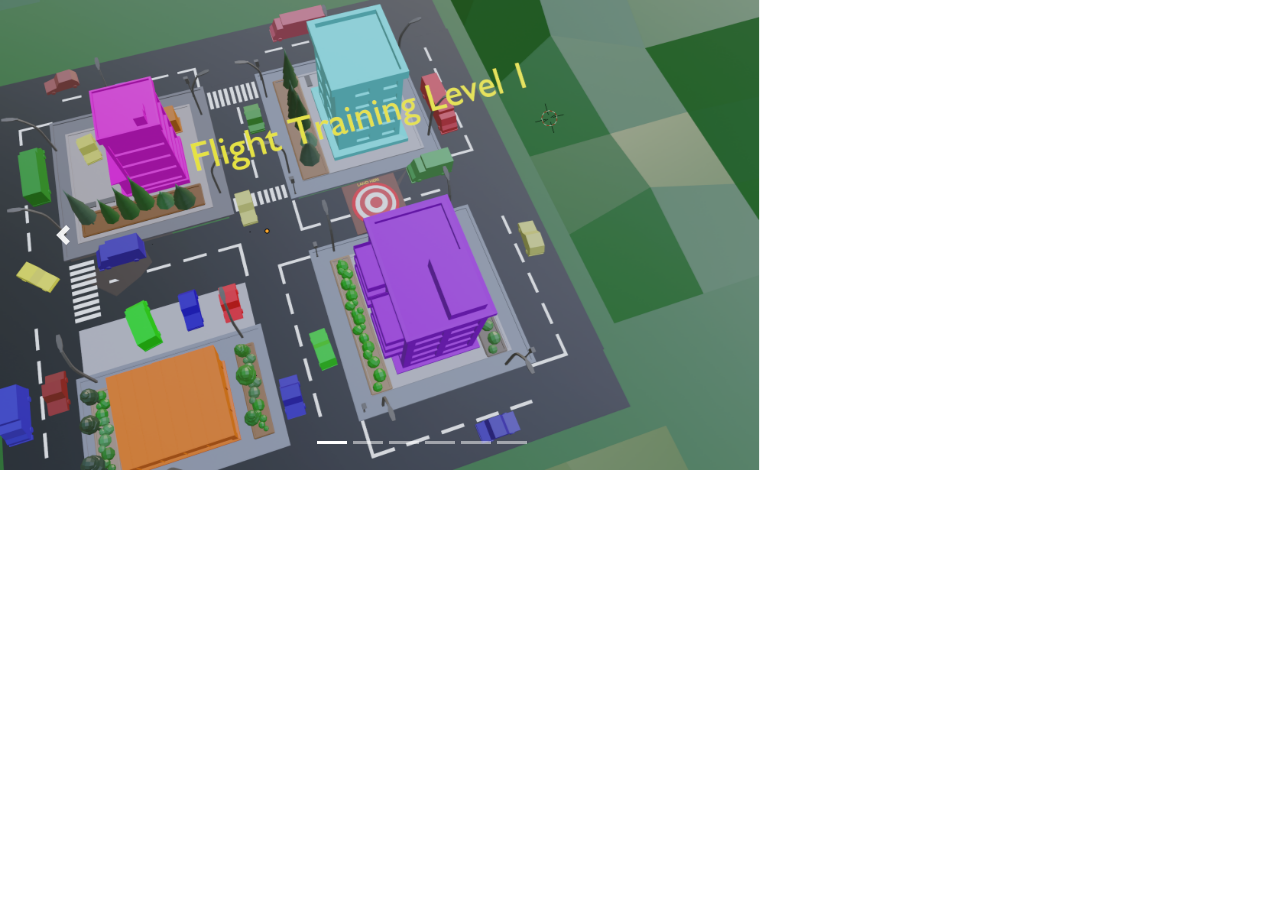
<file: test.html>
<!doctype html>
<html lang="en">
<head>
    <!-- Required meta tags -->
    <meta charset="utf-8">
    <meta name="viewport" content="width=device-width, initial-scale=1, shrink-to-fit=no">

    <!-- Bootstrap CSS -->
    <link rel="stylesheet" href="https://stackpath.bootstrapcdn.com/bootstrap/4.4.1/css/bootstrap.min.css" integrity="sha384-Vkoo8x4CGsO3+Hhxv8T/Q5PaXtkKtu6ug5TOeNV6gBiFeWPGFN9MuhOf23Q9Ifjh" crossorigin="anonymous">

    <title>Hello, world!</title>
</head>
<body>
<div class="gameplay" id="gameplay">
    <div data-aos="fade-right" >
        <div class="row">
            <div class="col-12 col-sm-8" id="mockups">
                <div id="myCarousel" class="carousel slide" data-ride="carousel">
                    <ol class="carousel-indicators">
                        <li data-target="#myCarousel" data-slide-to="0" class="active"></li>
                        <li data-target="#myCarousel" data-slide-to="1"></li>
                        <li data-target="#myCarousel" data-slide-to="2"></li>
                        <li data-target="#myCarousel" data-slide-to="3"></li>
                        <li data-target="#myCarousel" data-slide-to="4"></li>
                        <li data-target="#myCarousel" data-slide-to="5"></li>
                    </ol>
                    <div class="carousel-inner">
                        <div class="carousel-item active">
                            <img src="static/Mockup8.png" style="width: 90%"  alt="First Slide">
                        </div>
                        <div class="carousel-item">
                            <img src="static/Mockup2.png" style="width: 100%" alt="Second Slide">
                        </div>
                        <div class="carousel-item">
                            <img src="static/Mockup3.png" style="width: 100%" alt="Third Slide">
                        </div>
                        <div class="carousel-item">
                            <img src="static/Mockup4.png" style="width: 100%" alt="Fourth Slide">
                        </div>
                        <div class="carousel-item">
                            <img src="static/Mockup6.png" style="width: 90%" alt="Fifth Slide">
                        </div>
                        <div class="carousel-item">
                            <img src="static/Mockup1.png" style="width: 100%" alt="Sixth Slide">
                        </div>
                    </div>
                    <a class="carousel-control-prev" href="#myCarousel" data-slide="prev">
                        <span class="carousel-control-prev-icon"></span>
                    </a>
                    <a class="carousel-control-next" href="#myCarousel" data-slide="next">
                        <span class="carousel-control-next-icon"></span>
                    </a>
                </div>
            </div>
        </div>
    </div>
</div>

<!-- Optional JavaScript -->
<!-- jQuery first, then Popper.js, then Bootstrap JS -->
<script src="https://code.jquery.com/jquery-3.4.1.slim.min.js" integrity="sha384-J6qa4849blE2+poT4WnyKhv5vZF5SrPo0iEjwBvKU7imGFAV0wwj1yYfoRSJoZ+n" crossorigin="anonymous"></script>
<script src="https://cdn.jsdelivr.net/npm/popper.js@1.16.0/dist/umd/popper.min.js" integrity="sha384-Q6E9RHvbIyZFJoft+2mJbHaEWldlvI9IOYy5n3zV9zzTtmI3UksdQRVvoxMfooAo" crossorigin="anonymous"></script>
<script src="https://stackpath.bootstrapcdn.com/bootstrap/4.4.1/js/bootstrap.min.js" integrity="sha384-wfSDF2E50Y2D1uUdj0O3uMBJnjuUD4Ih7YwaYd1iqfktj0Uod8GCExl3Og8ifwB6" crossorigin="anonymous"></script>
</body>
</html>
</file>
